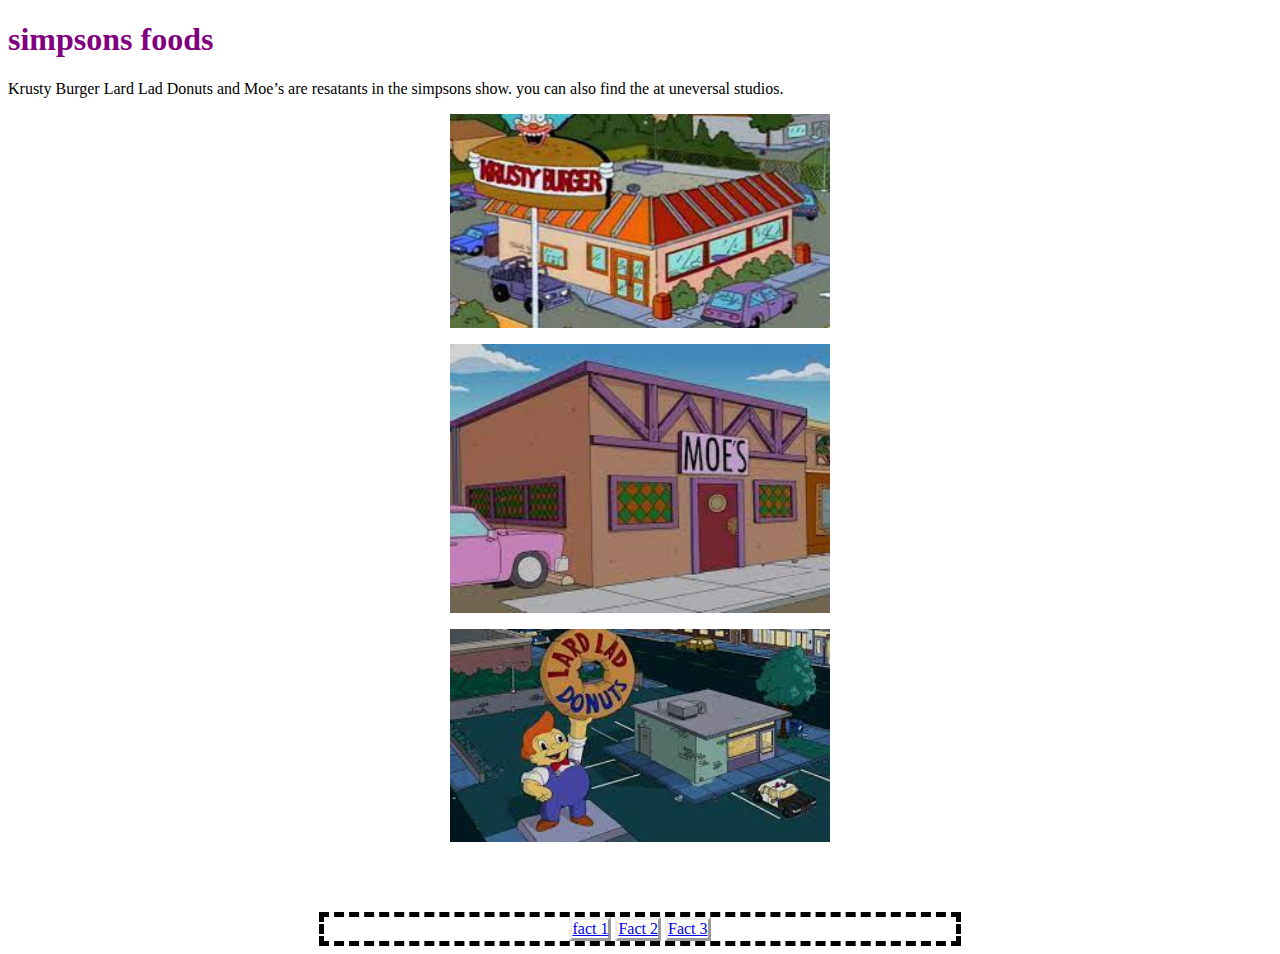
<file: index.html>
<!DOCTYPE html>

<html>

    <head>
        <title>
        simpsons foods

        </title>

        <link rel="stylesheet" href="styles.css">
    </head>

    <body>
        <h1>
          simpsons foods
        </h1>

        <p>
            Krusty Burger Lard Lad Donuts and Moe’s are resatants in the simpsons show. you can also find the at uneversal studios.
        </p>
        
        <img src="Images/krusty burger.jfif" alt="">
<p></p>
        <img src="Images/moes taver bar.jfif" alt="">
<p></p>
        <img src="Images/donut simpsons.jfif" alt="">
        <ul>
            <li><a href="facts1.html">fact 1</a></li>
            <li><a href="facts2.html">Fact 2</a></li>
            <li><a href="facts3.html">Fact 3</a></li>
        </ul>

    </body>

</html>
</file>
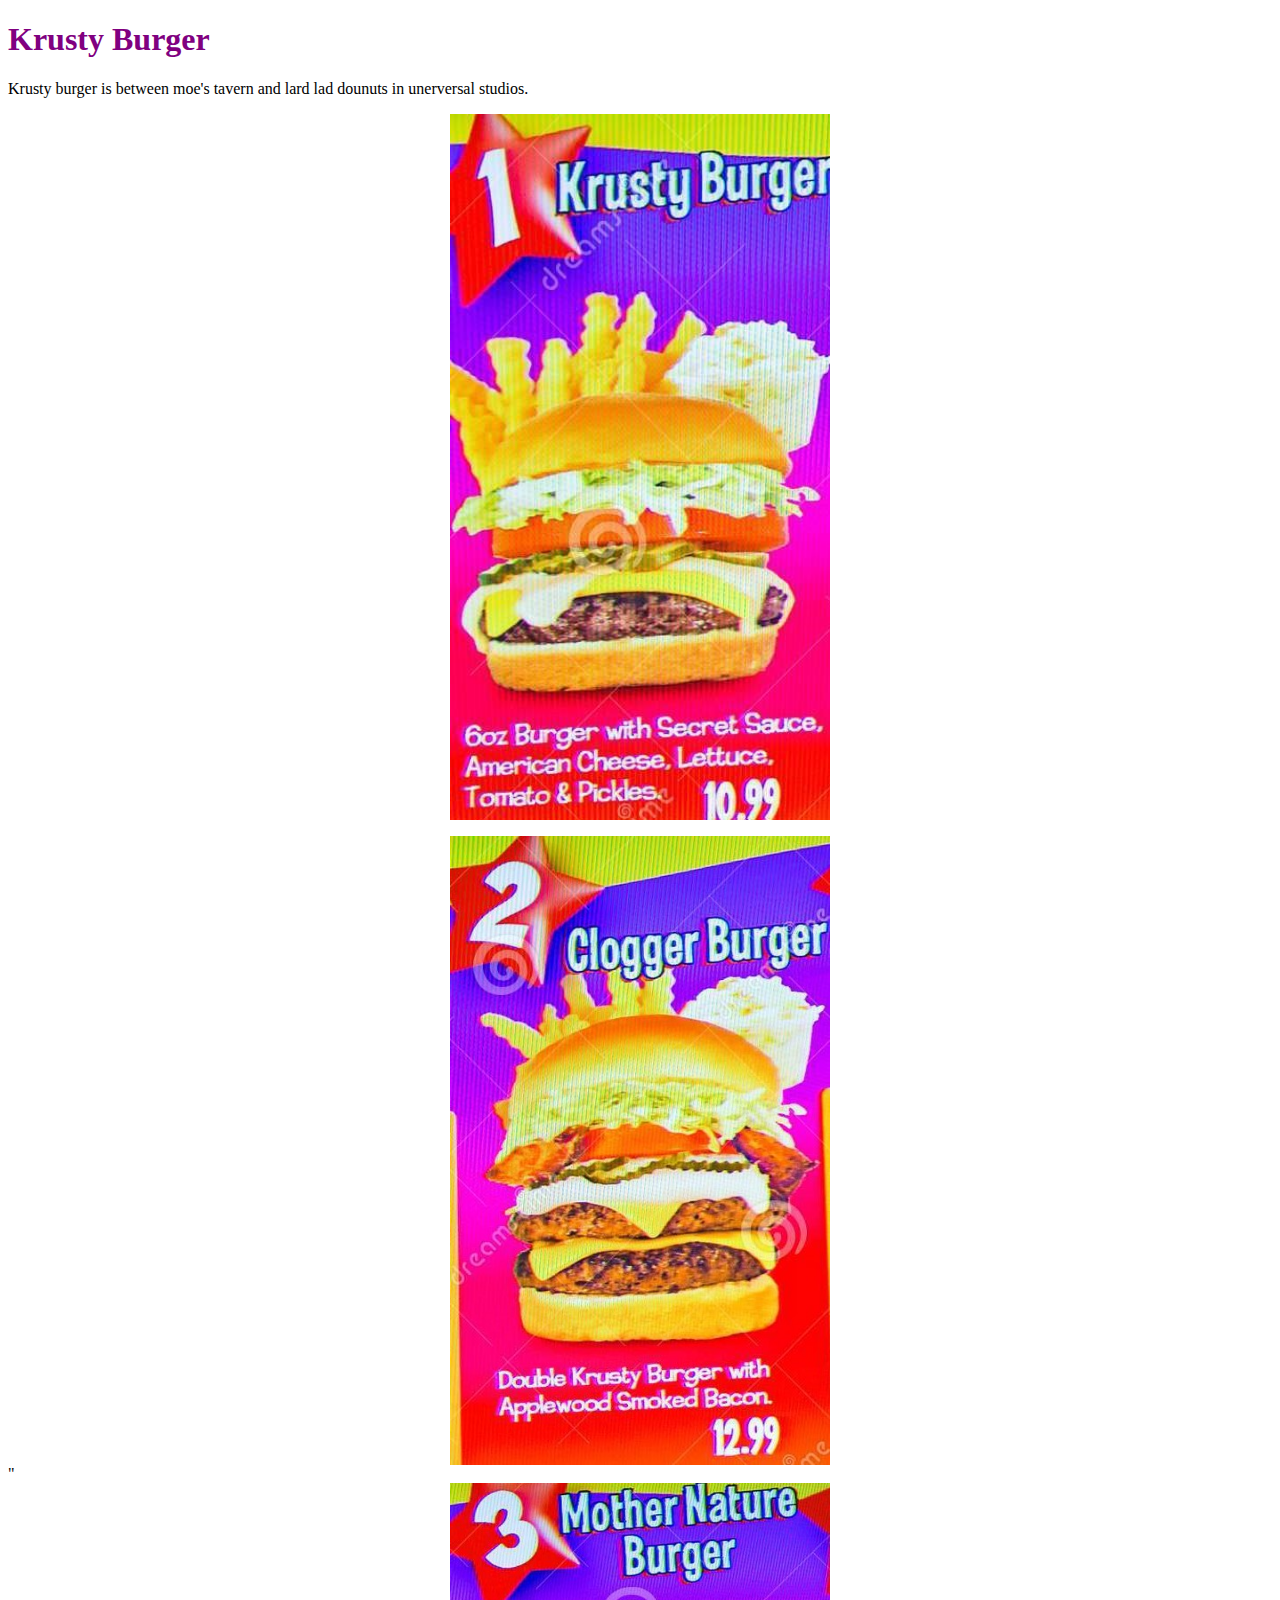
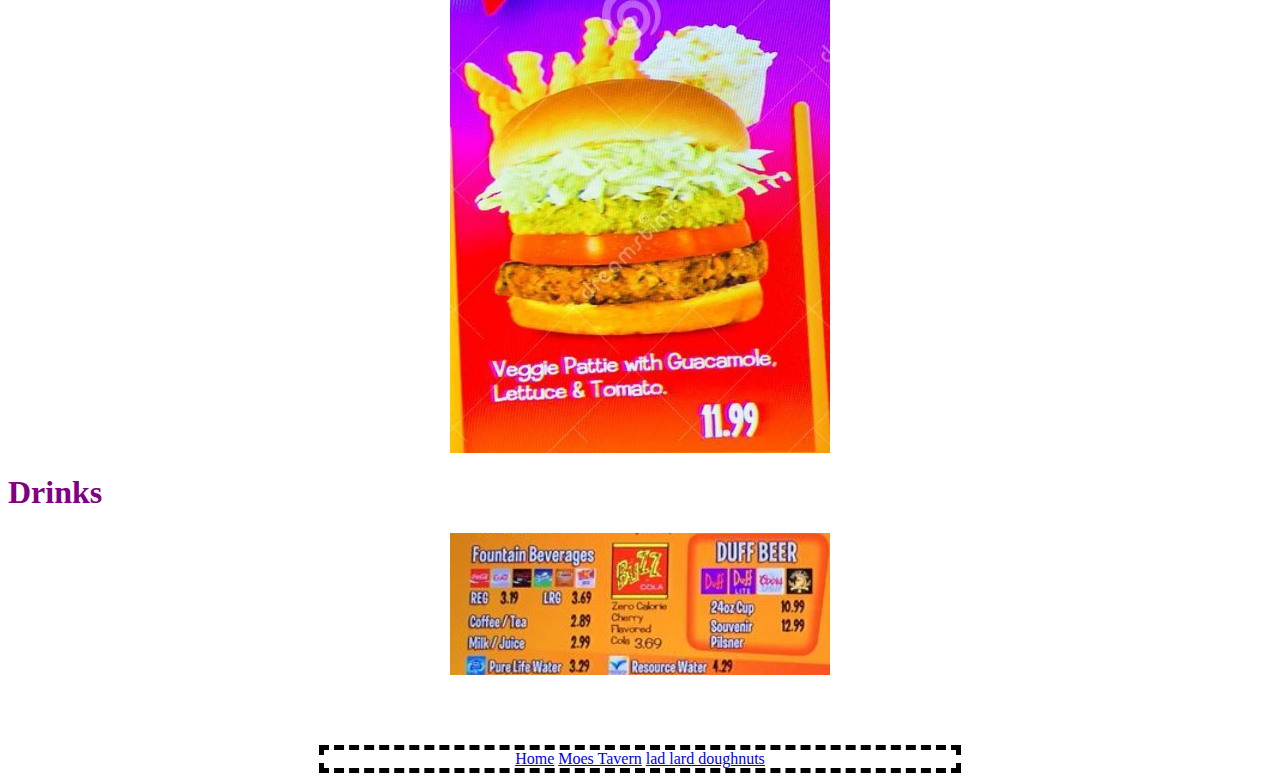
<file: facts1.html>
<!DOCTYPE html>

<html>

    <head>

        <link rel="stylesheet" href="styles.css">
        <title>
            <menu></menu>
        </title>
    </head>

    <body>

        <h1>
            Krusty Burger
        </h1>

            <p>
            Krusty burger is between moe's tavern and lard lad dounuts in unerversal studios.


            </p>


<img src="Images/krusty buger burger.jpg" alt=""> 
<p></p>
<img src="Images/clobber burger.jpg" alt="">"
<img src="Images/veggie burger.jpg" alt="">
<h1>
    Drinks
</h1>
<img src="Images/krustys drinks.jpg" alt="">
        <ul>
            <a href="index.html">Home</a>
            <a href="facts2.html">Moes Tavern</a>
            <a href="facts3.html">lad lard doughnuts</a>
        </ul>
    
    </body>

</html>
</file>
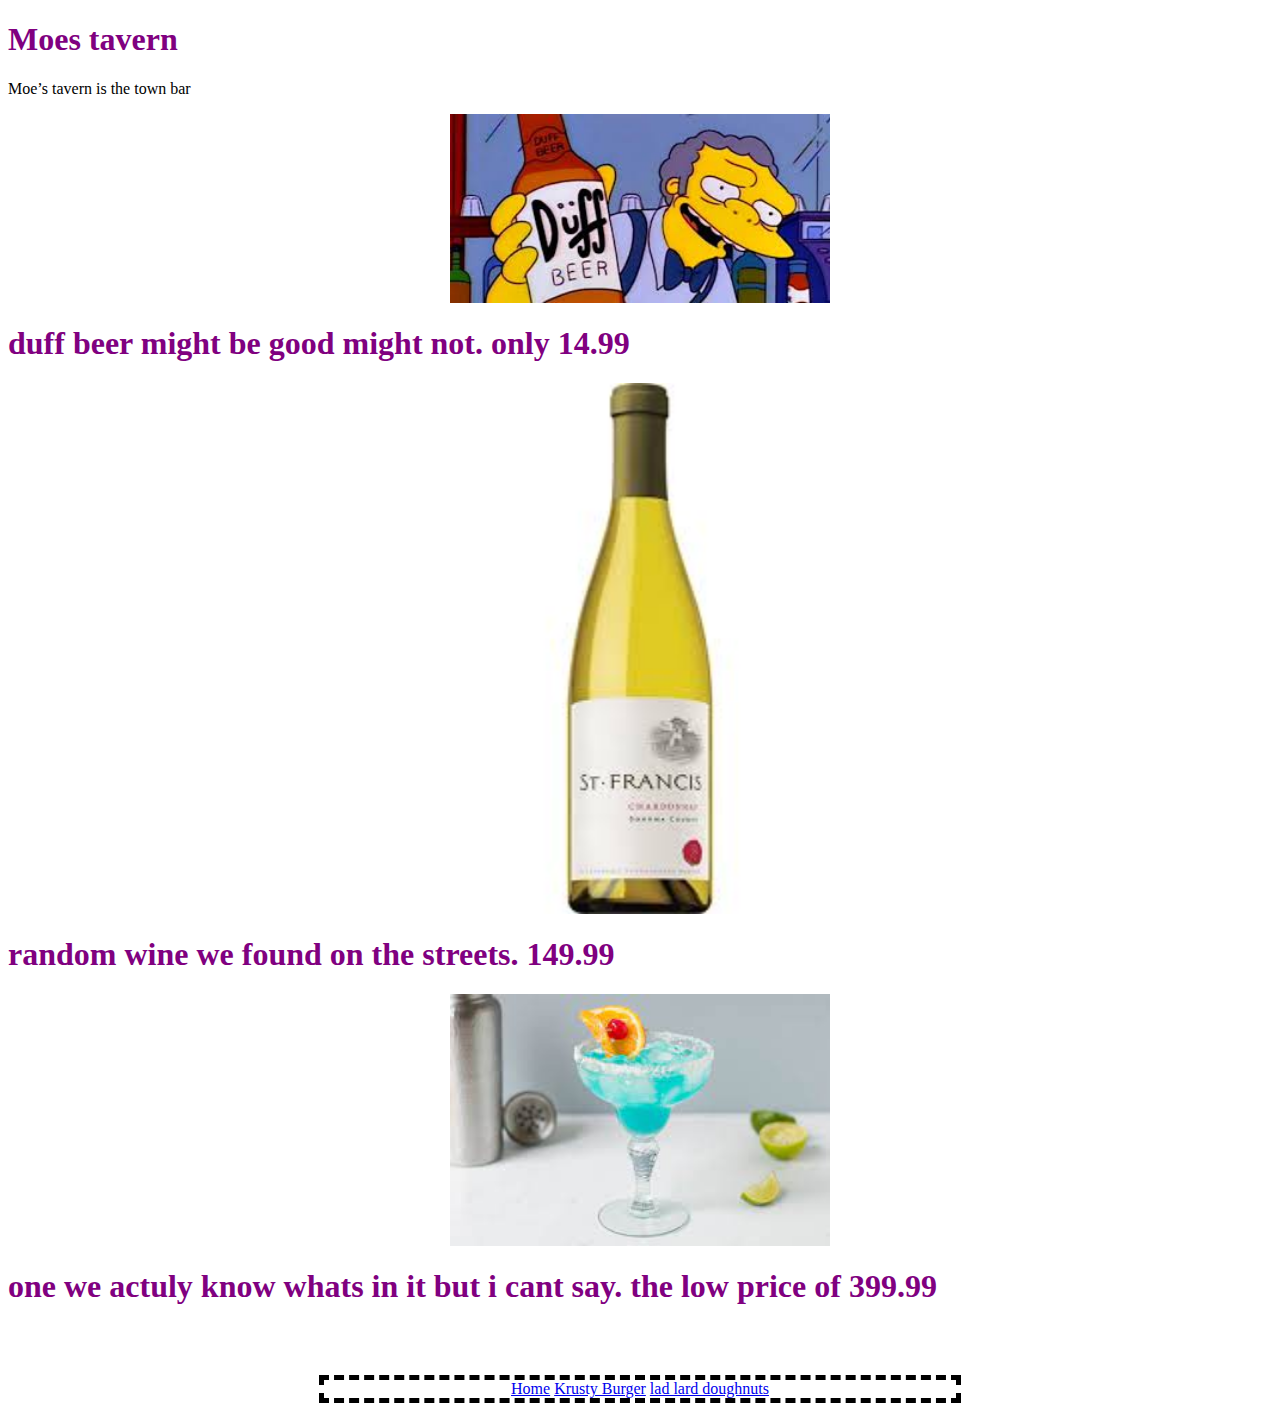
<file: facts2.html>
<!DOCTYPE html>

<html>

    <head>
        <link rel="stylesheet" href="styles.css">
        <title>
            Fact 2
        </title>
    </head>

    <body>
            <h1>
               Moes tavern
            </h1>
          <p>Moe’s tavern is the town bar</p>
              
            
            
           <img src="Images/duff beer 2.jfif" alt="">
                <h1>duff beer might be good might not. only 14.99</h1>

            <img src="Images/wine.jfif" alt="">
          <h1>
            random wine we found on the streets. 149.99
          </h1>
<img src="Images/margarita.jfif" alt="">
<h1>
    one we actuly know whats in it but i cant say. the low price of 399.99
</h1>
          <ul>
            <a href="index.html">Home</a>
            <a href="facts1.html">Krusty Burger</a>
            <a href="facts3.html">lad lard doughnuts</a>
          </ul>

              
          
       
        
    </body>

</html>
</file>
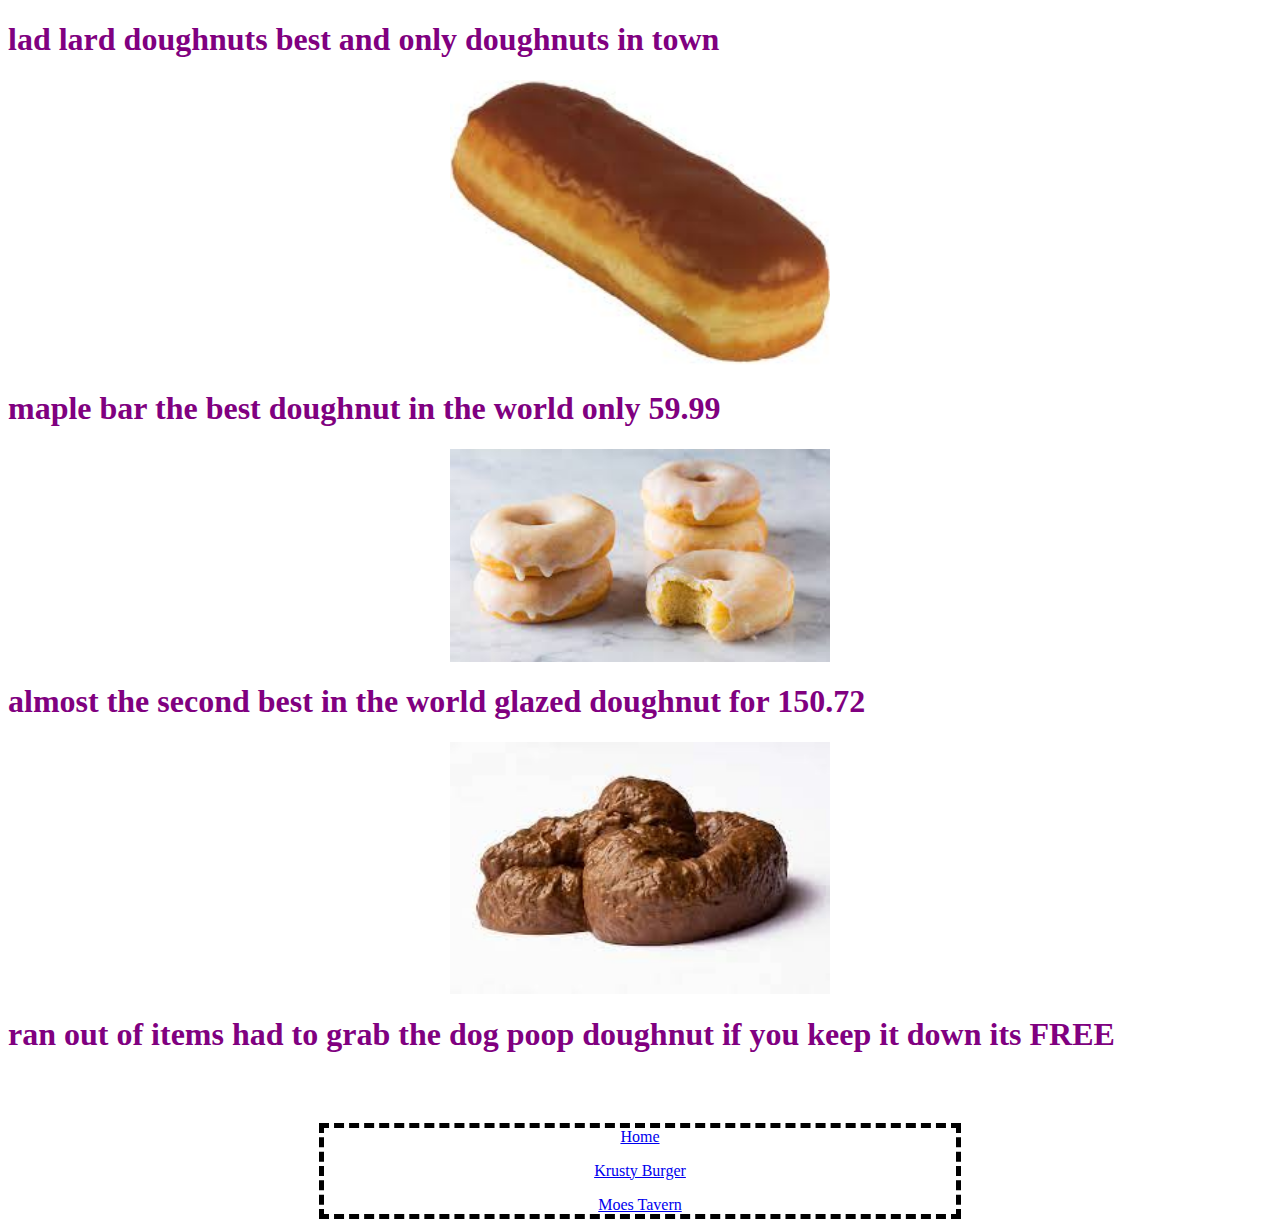
<file: facts3.html>
<!DOCTYPE html>

<html>

    <head>

        <link rel="stylesheet" href="styles.css">
        <title>
            doughnuts
        </title>
    </head>

    <body>
       <h1>
          lad lard doughnuts best and only doughnuts in town
       </h1>

        <img src="Images/maple bar.jfif" alt="">
      <h1>
        maple bar the best doughnut in the world only 59.99

      </h1> 



       <img src="Images/glazed gough.jfif" alt="">

<h1>
    almost the second best in the world glazed doughnut for 150.72
<h1>
<img src="Images/poop doughnut.jfif" alt="">
<h1>
    ran out of items had to grab the dog poop doughnut if you keep it down its FREE
</h1>



</h1>
        <ul>
            <a href="index.html">Home</a>
            <p></p>
            <a href="facts1.html">Krusty Burger</a>
            <p></p>
            <a href="facts2.html">Moes Tavern</a>

        </ul>


       
    </body>

</html>
</file>
<file: styles.css>
h1{
    color: purple;
}

/* 3) How do I select for children of specific elements? */
ul {
    border: 5px dashed;
    text-align: center; 
    list-style: none; 
    padding-left: 0;
    width: 50%;
    margin: auto;
    margin-top: 70px;
}

ul>li {
    border: 3px outset;
    display: inline-block;
}

img {
    display: block;
    margin: auto;
    width: 30%;
}
</file>
